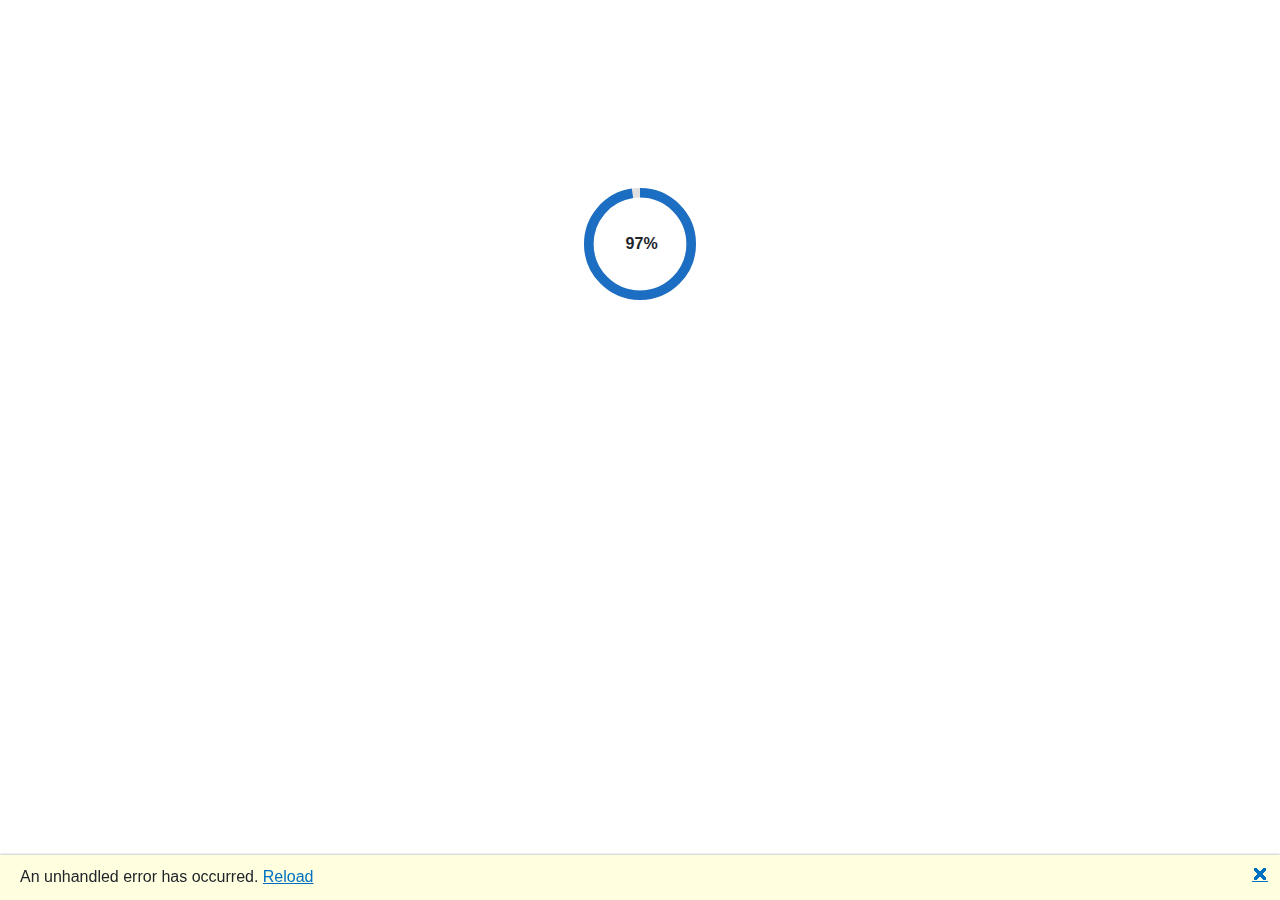
<file: docs/wwwroot/index.html>
<!DOCTYPE html>
<html lang="en">

<head>

    <script type="text/javascript">
        // Single Page Apps for GitHub Pages
        // MIT License
        // https://github.com/rafgraph/spa-github-pages
        // This script checks to see if a redirect is present in the query string,
        // converts it back into the correct url and adds it to the
        // browser's history using window.history.replaceState(...),
        // which won't cause the browser to attempt to load the new url.
        // When the single page app is loaded further down in this file,
        // the correct url will be waiting in the browser's history for
        // the single page app to route accordingly.
        (function (l) {
            if (l.search[1] === '/') {
                var decoded = l.search.slice(1).split('&').map(function (s) {
                    return s.replace(/~and~/g, '&')
                }).join('?');
                window.history.replaceState(null, null,
                    l.pathname.slice(0, -1) + decoded + l.hash
                );
            }
        }(window.location))
    </script>


    <meta charset="utf-8" />
    <meta name="viewport" content="width=device-width, initial-scale=1.0" />
    <title>RaceTimer</title>
    <link rel="stylesheet" href="css/bootstrap/bootstrap.min.css" />
    <link rel="stylesheet" href="css/app.css" />
    <link rel="icon" type="image/png" href="favicon.png" />
    <link href="RaceTimer.styles.css" rel="stylesheet" />
</head>

<body>
    <div id="app">
        <svg class="loading-progress">
            <circle r="40%" cx="50%" cy="50%" />
            <circle r="40%" cx="50%" cy="50%" />
        </svg>
        <div class="loading-progress-text"></div>
    </div>

    <div id="blazor-error-ui">
        An unhandled error has occurred.
        <a href="" class="reload">Reload</a>
        <a class="dismiss">🗙</a>
    </div>
    <script src="_framework/blazor.webassembly.js"></script>
</body>

</html>
</file>
<file: docs/wwwroot/css/app.css>
html, body {
    font-family: 'Helvetica Neue', Helvetica, Arial, sans-serif;
}

h1:focus {
    outline: none;
}

a, .btn-link {
    color: #0071c1;
}

.btn-primary {
    color: #fff;
    background-color: #0094ff;
    border-color: #1861ac;
}

.btn:focus, .btn:active:focus, .btn-link.nav-link:focus, .form-control:focus, .form-check-input:focus {
  box-shadow: 0 0 0 0.1rem white, 0 0 0 0.25rem #258cfb;
}

.content {
    padding-top: 1.1rem;
}

.valid.modified:not([type=checkbox]) {
    outline: 1px solid #26b050;
}

.invalid {
    outline: 1px solid red;
}

.validation-message {
    color: red;
}

#blazor-error-ui {
    background: lightyellow;
    bottom: 0;
    box-shadow: 0 -1px 2px rgba(0, 0, 0, 0.2);
    display: none;
    left: 0;
    padding: 0.6rem 1.25rem 0.7rem 1.25rem;
    position: fixed;
    width: 100%;
    z-index: 1000;
}

    #blazor-error-ui .dismiss {
        cursor: pointer;
        position: absolute;
        right: 0.75rem;
        top: 0.5rem;
    }

.blazor-error-boundary {
    background: url([data-uri]) no-repeat 1rem/1.8rem, #b32121;
    padding: 1rem 1rem 1rem 3.7rem;
    color: white;
}

    .blazor-error-boundary::after {
        content: "An error has occurred."
    }

.loading-progress {
    position: relative;
    display: block;
    width: 8rem;
    height: 8rem;
    margin: 20vh auto 1rem auto;
}

    .loading-progress circle {
        fill: none;
        stroke: #e0e0e0;
        stroke-width: 0.6rem;
        transform-origin: 50% 50%;
        transform: rotate(-90deg);
    }

        .loading-progress circle:last-child {
            stroke: #1b6ec2;
            stroke-dasharray: calc(3.141 * var(--blazor-load-percentage, 0%) * 0.8), 500%;
            transition: stroke-dasharray 0.05s ease-in-out;
        }

.loading-progress-text {
    position: absolute;
    text-align: center;
    font-weight: bold;
    inset: calc(20vh + 3.25rem) 0 auto 0.2rem;
}

    .loading-progress-text:after {
        content: var(--blazor-load-percentage-text, "Loading");
    }

code {
    color: #c02d76;
}
</file>
<file: docs/wwwroot/RaceTimer.styles.css>
/* /Layout/MainLayout.razor.rz.scp.css */
.page[b-9rqfbddzmr] {
    position: relative;
    display: flex;
    flex-direction: column;
}

main[b-9rqfbddzmr] {
    flex: 1;
}

.sidebar[b-9rqfbddzmr] {
    background-color: #0094ff
}

.top-row[b-9rqfbddzmr] {
    background-color: #0094ff64;
    border-bottom: 3px solid #d6d5d5;
    justify-content: center;
    height: 3.5rem;
    display: flex;
    align-items: center;
    border-end-start-radius: 20px;
    border-end-end-radius: 20px;
}

    .top-row[b-9rqfbddzmr]  a, .top-row[b-9rqfbddzmr]  .btn-link {
        white-space: nowrap;
        margin-left: 1.5rem;
        text-decoration: none;
    }

    .top-row[b-9rqfbddzmr]  a:hover, .top-row[b-9rqfbddzmr]  .btn-link:hover {
        text-decoration: underline;
    }

    .top-row[b-9rqfbddzmr]  a:first-child {
        overflow: hidden;
        text-overflow: ellipsis;
    }

@media (max-width: 640.98px) {
    .top-row[b-9rqfbddzmr] {
        justify-content: space-between;
    }

    .top-row[b-9rqfbddzmr]  a, .top-row[b-9rqfbddzmr]  .btn-link {
        margin-left: 0;
    }
}

@media (min-width: 641px) {
    .page[b-9rqfbddzmr] {
        flex-direction: row;
    }

    .sidebar[b-9rqfbddzmr] {
        width: 250px;
        height: 100vh;
        position: sticky;
        top: 0;
    }

    .top-row[b-9rqfbddzmr] {
        position: sticky;
        top: 0;
        z-index: 1;
    }

    .top-row.auth[b-9rqfbddzmr]  a:first-child {
        flex: 1;
        text-align: right;
        width: 0;
    }

    .top-row[b-9rqfbddzmr], article[b-9rqfbddzmr] {
        padding-left: 2rem !important;
        padding-right: 1.5rem !important;
    }
}
/* /Layout/NavMenu.razor.rz.scp.css */
.navbar-toggler[b-jp4pc1ht9l] {
    background-color: rgba(255, 255, 255, 0.1);
}

.top-row[b-jp4pc1ht9l] {
    height: 3.5rem;
    background-color: rgba(0,0,0,0.4);
}

.navbar-brand[b-jp4pc1ht9l] {
    font-size: 1.1rem;
}

.bi[b-jp4pc1ht9l] {
    display: inline-block;
    position: relative;
    width: 1.25rem;
    height: 1.25rem;
    margin-right: 0.75rem;
    top: -1px;
    background-size: cover;
}

.bi-house-door-fill-nav-menu[b-jp4pc1ht9l] {
    background-image: url("data:image/svg+xml,%3Csvg xmlns='http://www.w3.org/2000/svg' width='16' height='16' fill='white' class='bi bi-house-door-fill' viewBox='0 0 16 16'%3E%3Cpath d='M6.5 14.5v-3.505c0-.245.25-.495.5-.495h2c.25 0 .5.25.5.5v3.5a.5.5 0 0 0 .5.5h4a.5.5 0 0 0 .5-.5v-7a.5.5 0 0 0-.146-.354L13 5.793V2.5a.5.5 0 0 0-.5-.5h-1a.5.5 0 0 0-.5.5v1.293L8.354 1.146a.5.5 0 0 0-.708 0l-6 6A.5.5 0 0 0 1.5 7.5v7a.5.5 0 0 0 .5.5h4a.5.5 0 0 0 .5-.5Z'/%3E%3C/svg%3E");
}

.bi-plus-square-fill-nav-menu[b-jp4pc1ht9l] {
    background-image: url("data:image/svg+xml,%3Csvg xmlns='http://www.w3.org/2000/svg' width='16' height='16' fill='white' class='bi bi-plus-square-fill' viewBox='0 0 16 16'%3E%3Cpath d='M2 0a2 2 0 0 0-2 2v12a2 2 0 0 0 2 2h12a2 2 0 0 0 2-2V2a2 2 0 0 0-2-2H2zm6.5 4.5v3h3a.5.5 0 0 1 0 1h-3v3a.5.5 0 0 1-1 0v-3h-3a.5.5 0 0 1 0-1h3v-3a.5.5 0 0 1 1 0z'/%3E%3C/svg%3E");
}

.bi-list-nested-nav-menu[b-jp4pc1ht9l] {
    background-image: url("data:image/svg+xml,%3Csvg xmlns='http://www.w3.org/2000/svg' width='16' height='16' fill='white' class='bi bi-list-nested' viewBox='0 0 16 16'%3E%3Cpath fill-rule='evenodd' d='M4.5 11.5A.5.5 0 0 1 5 11h10a.5.5 0 0 1 0 1H5a.5.5 0 0 1-.5-.5zm-2-4A.5.5 0 0 1 3 7h10a.5.5 0 0 1 0 1H3a.5.5 0 0 1-.5-.5zm-2-4A.5.5 0 0 1 1 3h10a.5.5 0 0 1 0 1H1a.5.5 0 0 1-.5-.5z'/%3E%3C/svg%3E");
}

.nav-item[b-jp4pc1ht9l] {
    font-size: 0.9rem;
    padding-bottom: 0.5rem;
}

    .nav-item:first-of-type[b-jp4pc1ht9l] {
        padding-top: 1rem;
    }

    .nav-item:last-of-type[b-jp4pc1ht9l] {
        padding-bottom: 1rem;
    }

    .nav-item[b-jp4pc1ht9l]  a {
        color: #d7d7d7;
        border-radius: 4px;
        height: 3rem;
        display: flex;
        align-items: center;
        line-height: 3rem;
    }

.nav-item[b-jp4pc1ht9l]  a.active {
    background-color: rgba(255,255,255,0.37);
    color: white;
}

.nav-item[b-jp4pc1ht9l]  a:hover {
    background-color: rgba(255,255,255,0.1);
    color: white;
}

@media (min-width: 641px) {
    .navbar-toggler[b-jp4pc1ht9l] {
        display: none;
    }

    .collapse[b-jp4pc1ht9l] {
        /* Never collapse the sidebar for wide screens */
        display: block;
    }
    
    .nav-scrollable[b-jp4pc1ht9l] {
        /* Allow sidebar to scroll for tall menus */
        height: calc(100vh - 3.5rem);
        overflow-y: auto;
    }
}
</file>
